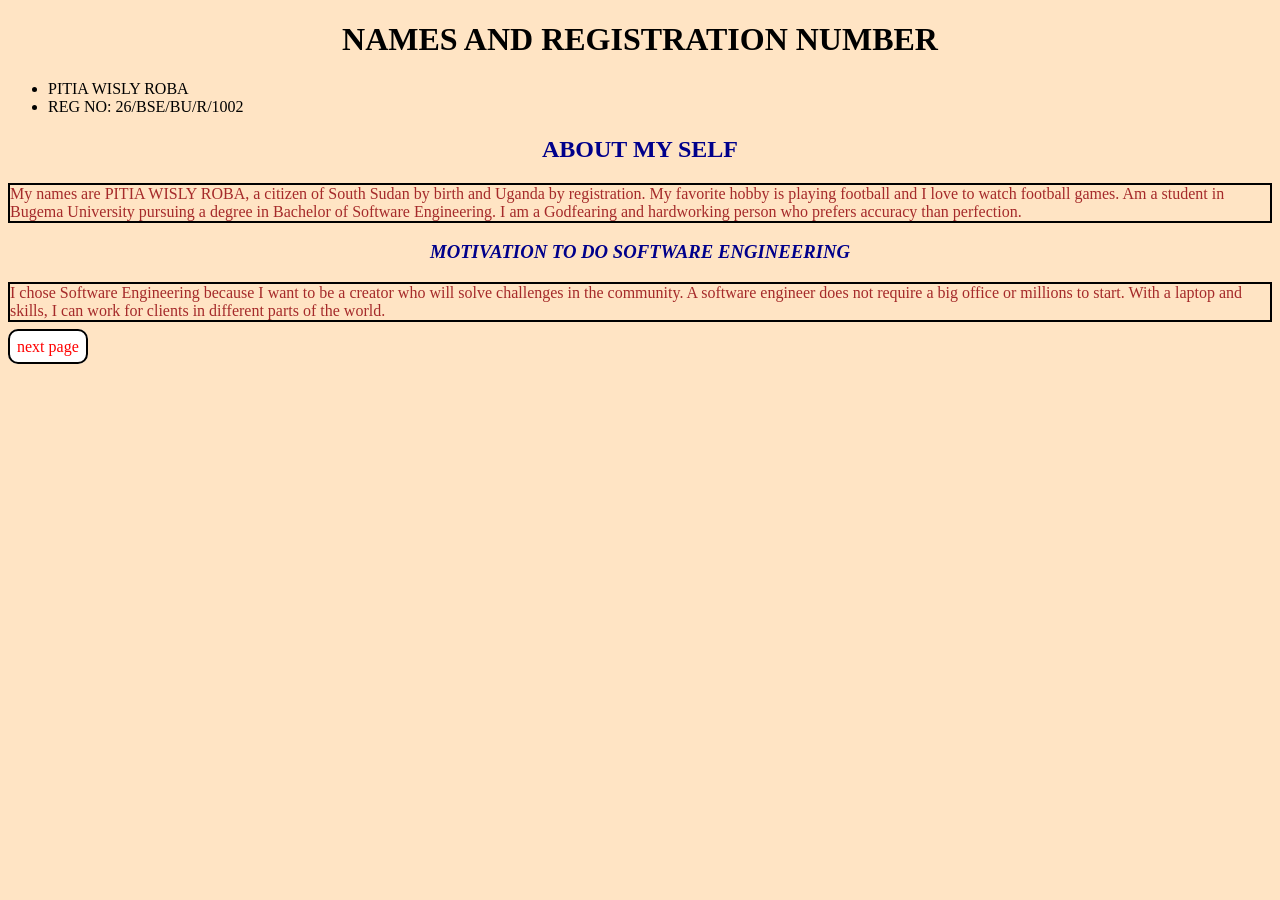
<file: index.html>
<!DOCTYPE html>
<html lang="en">
<head>
    <meta charset="UTF-8">
    <meta name="viewport" content="width=device-width, initial-scale=1.0">
    <title>ASSIGNMENT</title>

    <link rel="stylesheet" href="main_styles.css">

    <style>
        h1{
            text-align: center;
        }
        
        body{
            background-color: bisque;
        }

        h3{
            font-style: italic;
            text-align: center;
        
        }

        p{
            color: brown;
            border: 2px solid black;
        }

        #lists{
            text-align: center;
            color: darkblue;
        }
    </style>
</head>
<body>
    <h1 class="class-heading">NAMES AND REGISTRATION NUMBER</h1>
    <ul>
        <li>PITIA WISLY ROBA</li>
        <li>REG NO: 26/BSE/BU/R/1002</li>
    </ul>
    <h2 id="lists">ABOUT MY SELF</h2>
    <p>My names are PITIA WISLY ROBA, a citizen of South Sudan by birth and Uganda by registration.
        My favorite hobby is playing football and I love to watch football games.
        Am a student in Bugema University pursuing a degree in Bachelor of Software Engineering.
        I am a Godfearing and hardworking person who prefers accuracy than perfection.
    </p>
    <h3 style="text-align: center; color: darkblue;">MOTIVATION TO DO SOFTWARE ENGINEERING</h3>
    <p>I chose Software Engineering because I want to be a creator who will solve challenges in the community.
        A software engineer does not require a big office or millions to start. With a laptop and skills, I can work for clients in different parts of the world.</p>
       <a href="page.html">next page</a>
</body>
</html>
</file>
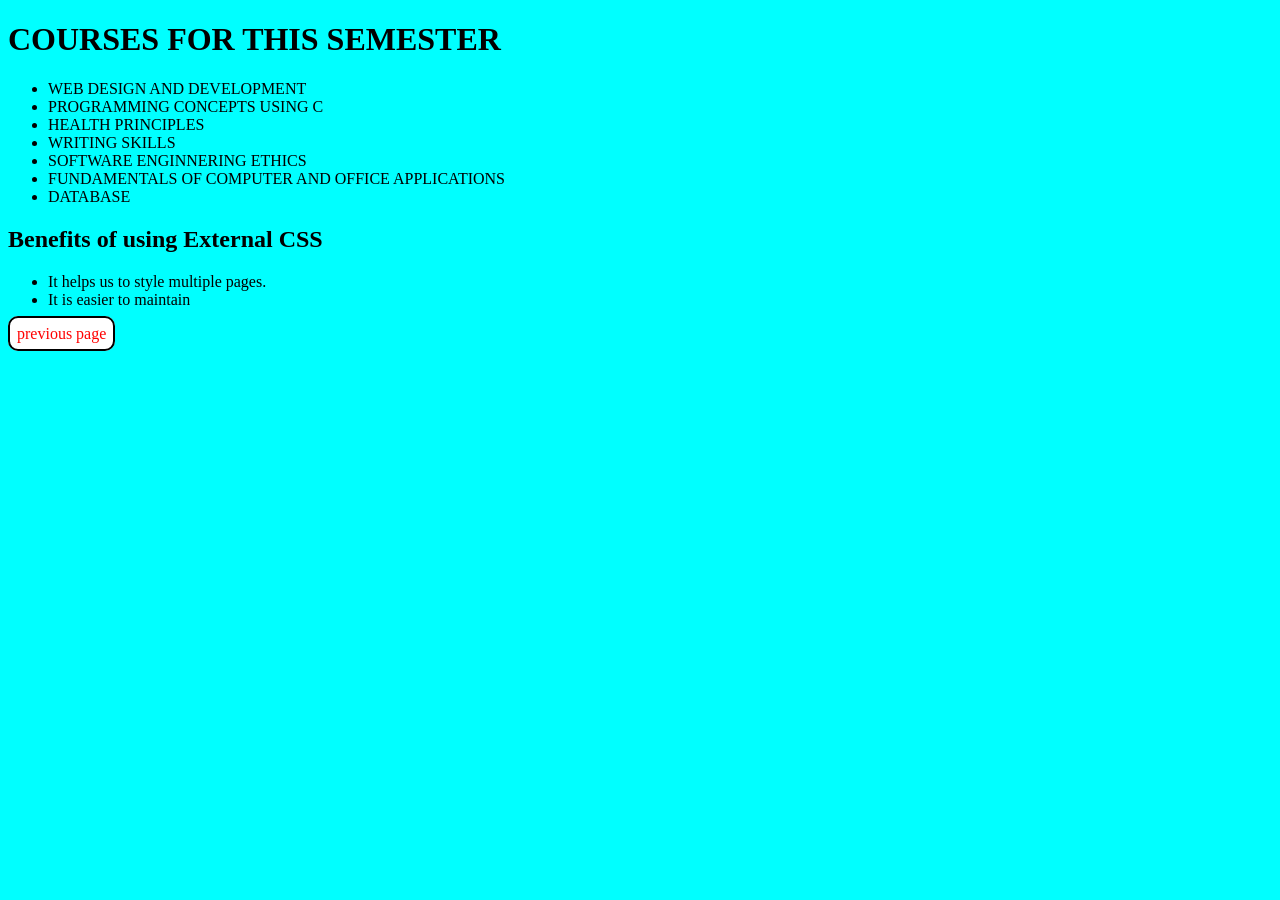
<file: page.html>
<!DOCTYPE html>
<html lang="en">
<head>
    <meta charset="UTF-8">
    <meta name="viewport" content="width=device-width, initial-scale=1.0">
    <title>Document</title>

    <link rel="stylesheet" href="main_styles.css">
</head>
<body>
    
    <h1>COURSES FOR THIS SEMESTER</h1>
    <ul>
        <li>WEB DESIGN AND DEVELOPMENT</li>
        <li>PROGRAMMING CONCEPTS USING C</li>
        <li>HEALTH PRINCIPLES</li>
        <li>WRITING SKILLS</li>
        <li>SOFTWARE ENGINNERING ETHICS</li>
        <li>FUNDAMENTALS OF COMPUTER AND OFFICE APPLICATIONS</li>
        <li>DATABASE</li>
    </ul>
    <h2>Benefits of using External CSS</h2>
    <ul>
        <li>It helps us to style multiple pages.</li>
        <li>It is easier to maintain</li>
    </ul>
    <a href="index.html">previous page</a>
</body>
</html>
</file>
<file: main_styles.css>
body{
    background-color: aqua;
}

a{
    color: red;
    text-decoration: none;
    background-color: white;
    padding: 7px;
    border: 2px solid black;
    border-radius: 10px;
    font-family: fantasy;
}

a:hover{
    background-color: black;
    border: 2px solid blue;
    color: aqua;
    font-size: 20px;

}

.class-heading:hover {
    text-decoration: underline;
    color: darkgreen;


}
</file>
